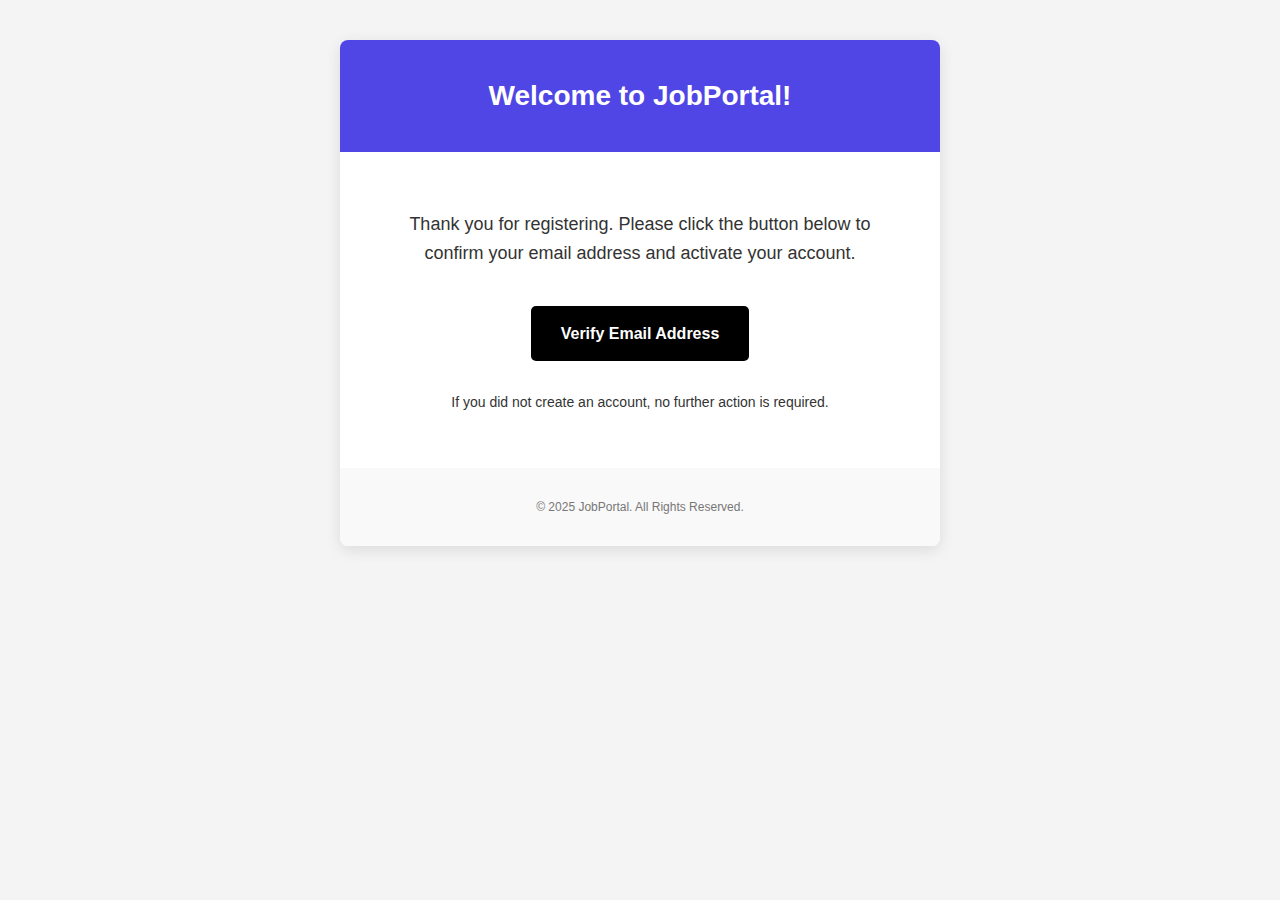
<file: job_portal/templates/email_verification.html>
<!DOCTYPE html>
<html lang="en">
<head>
    <meta charset="UTF-8">
    <title>Confirm Your Email</title>
    <style>
        body { font-family: Arial, sans-serif; margin: 0; padding: 0; background-color: #f4f4f4; }
        .container { max-width: 600px; margin: 40px auto; background-color: #ffffff; border-radius: 8px; overflow: hidden; box-shadow: 0 4px 15px rgba(0,0,0,0.1); }
        .header { background-color: #4f46e5; color: #ffffff; padding: 40px; text-align: center; }
        .header h1 { margin: 0; font-size: 28px; }
        .content { padding: 40px; text-align: center; color: #333333; line-height: 1.6; }
        .content p { font-size: 18px; }
        .button { display: inline-block; padding: 15px 30px; margin-top: 20px; background-color: #000000ff; color: #ffffff; text-decoration: none; border-radius: 5px; font-size: 16px; font-weight: bold; }
        .footer { padding: 20px; text-align: center; font-size: 12px; color: #777777; background-color: #f9f9f9; }
    </style>
</head>
<body>
    <div class="container">
        <div class="header">
            <h1>Welcome to JobPortal!</h1>
        </div>
        <div class="content">
            <p>Thank you for registering. Please click the button below to confirm your email address and activate your account.</p>
            <a href="{{ confirm_url }}" class="button">Verify Email Address</a>
            <p style="font-size: 14px; margin-top: 30px;">If you did not create an account, no further action is required.</p>
        </div>
        <div class="footer">
            <p>&copy; 2025 JobPortal. All Rights Reserved.</p>
        </div>
    </div>
</body>
</html>
</file>
